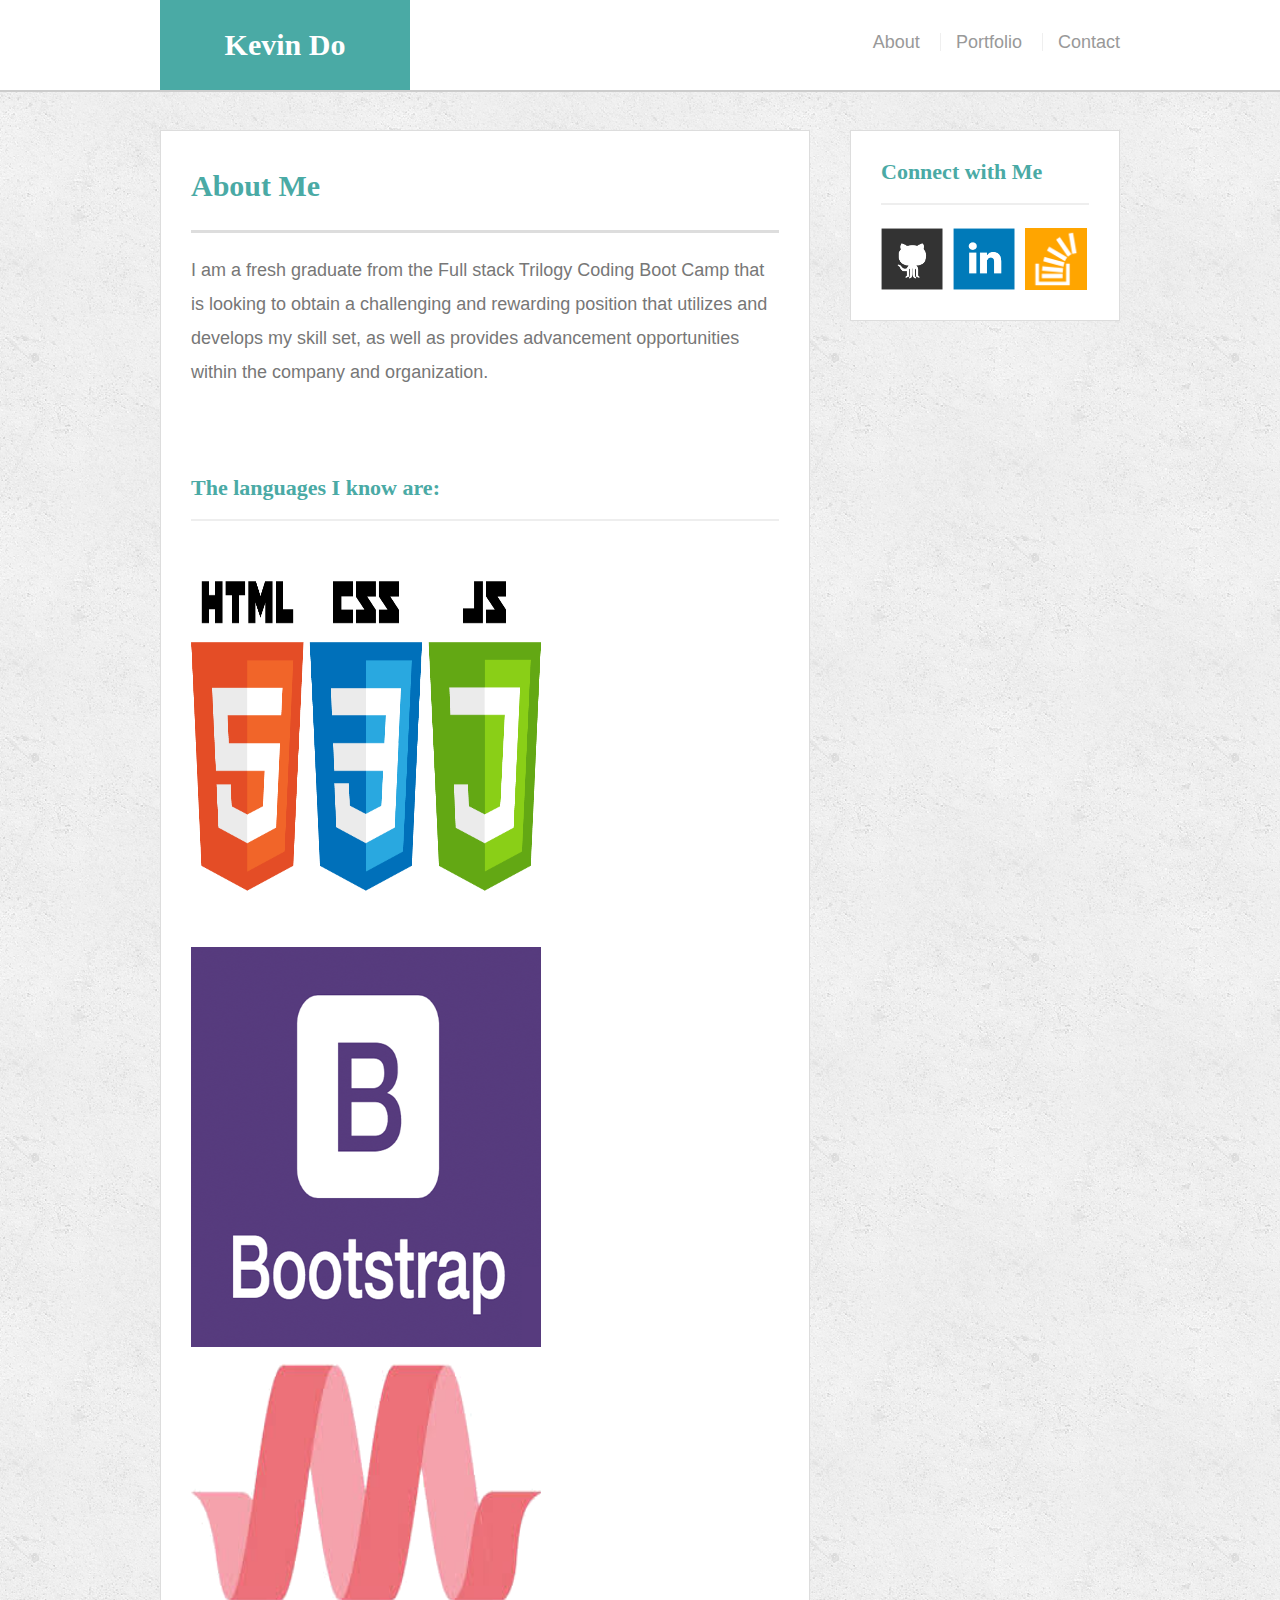
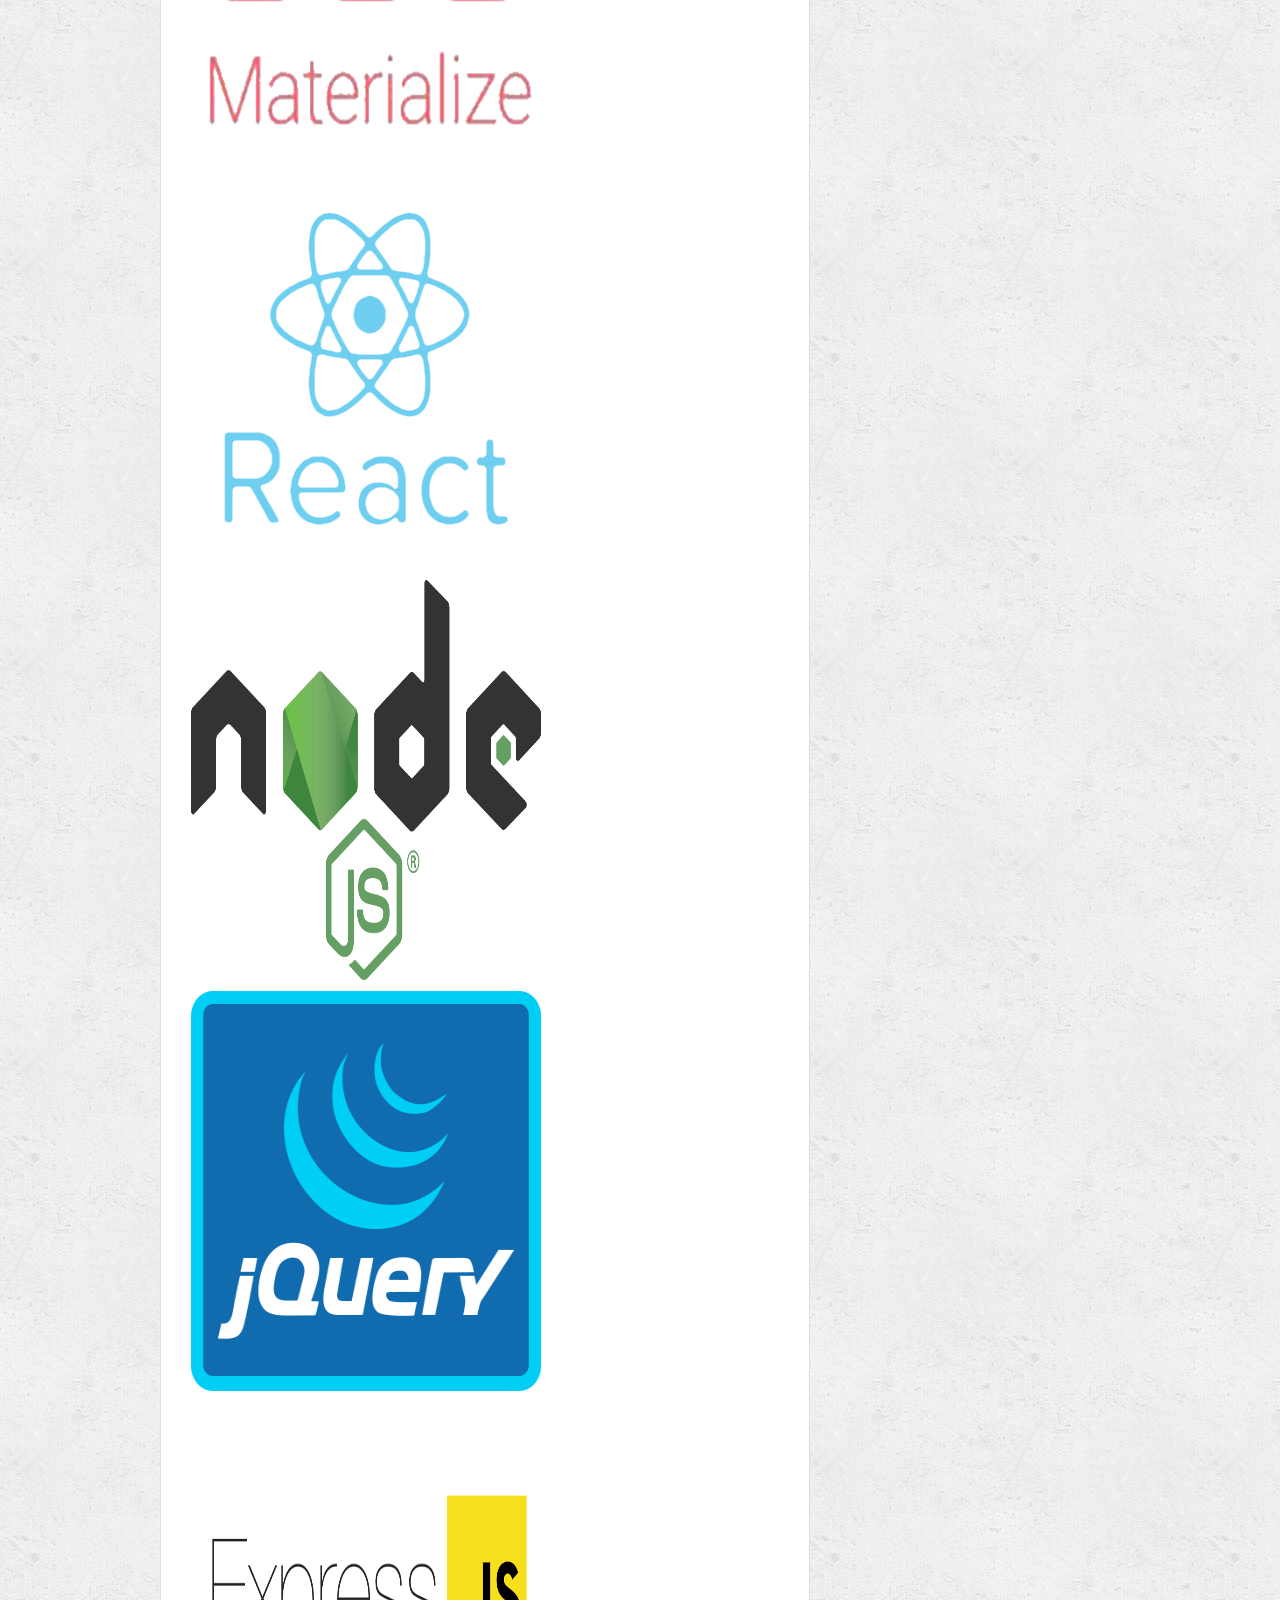
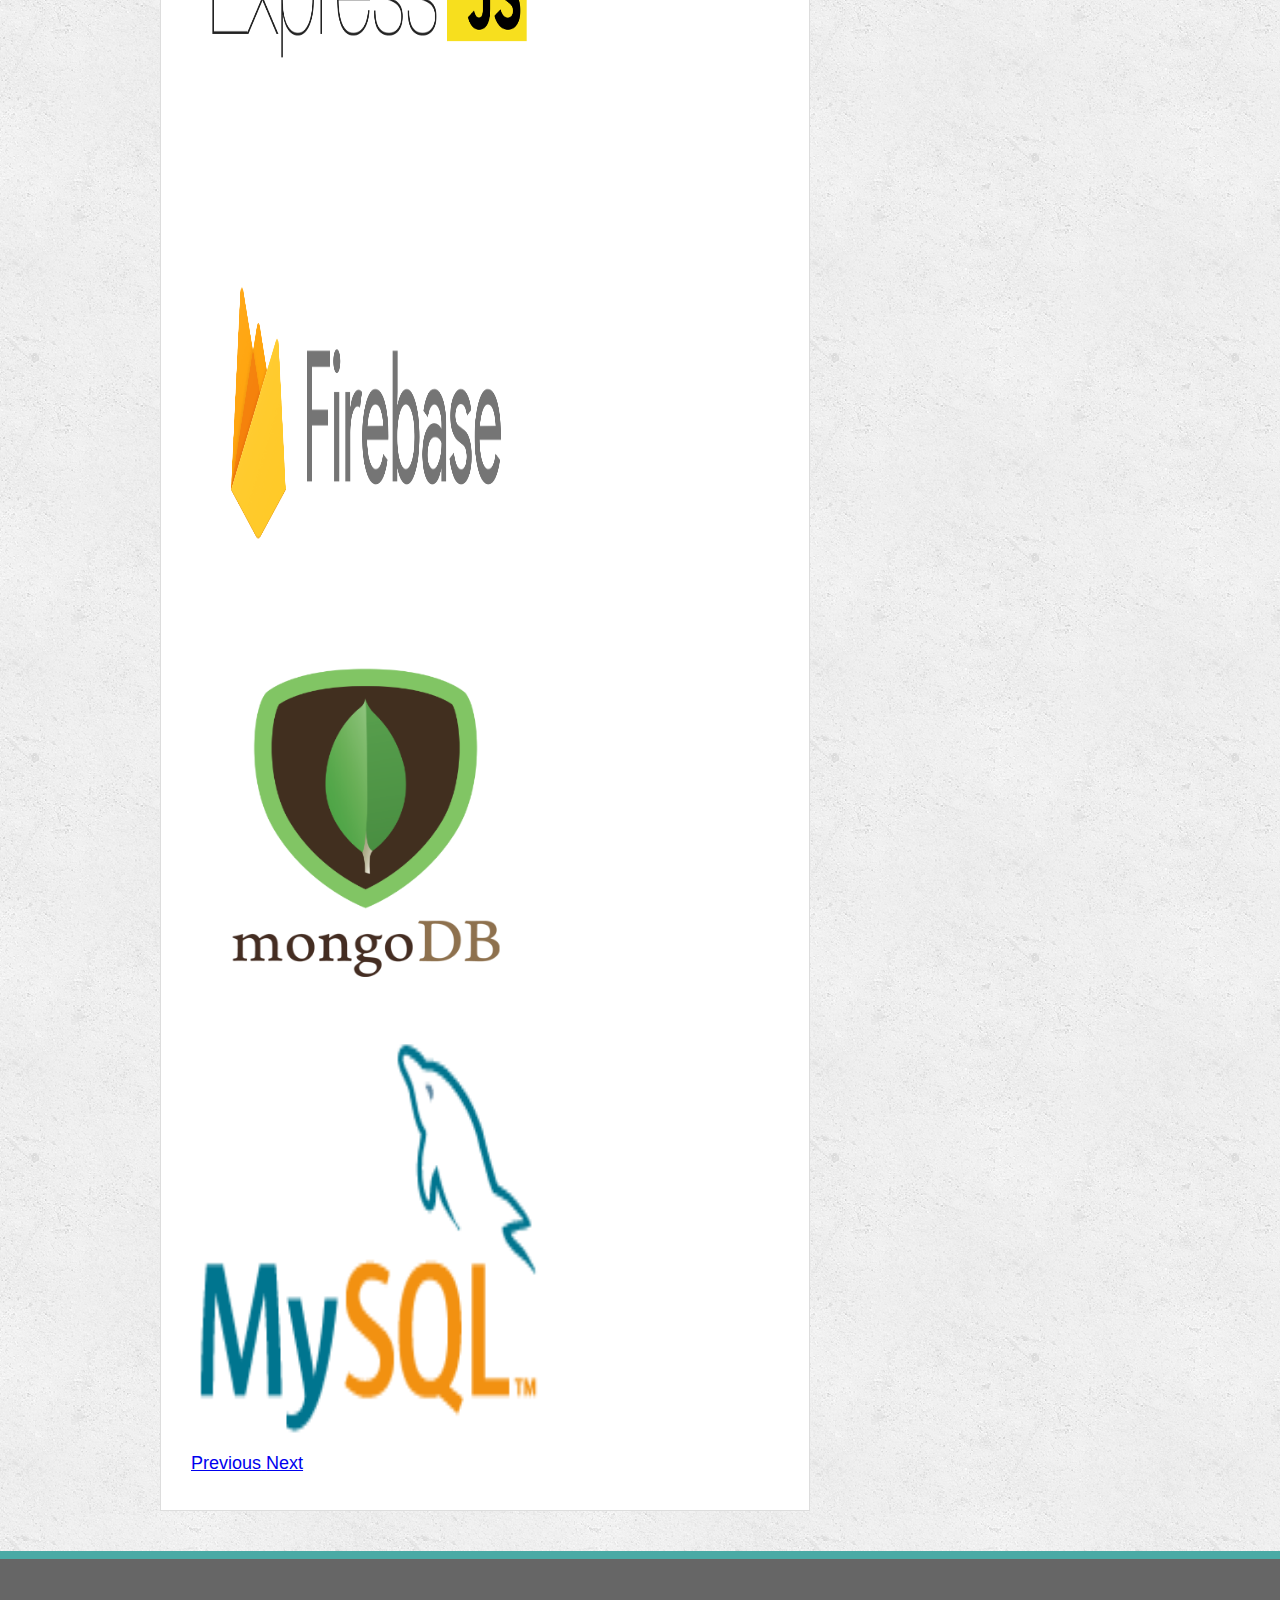
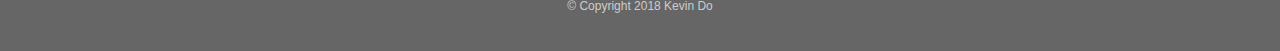
<file: index.html>
<!doctype html>
<html lang="en-us">
<head>
  <meta charset="UTF-8">
  <title>About | Kevin Do</title>
  <link rel="stylesheet" type="text/css" href="assets/css/style.css">
  <link rel="stylesheet" href="https://stackpath.bootstrapcdn.com/bootstrap/4.1.2/css/bootstrap.min.css" integrity="sha384-Smlep5jCw/wG7hdkwQ/Z5nLIefveQRIY9nfy6xoR1uRYBtpZgI6339F5dgvm/e9B"
  crossorigin="anonymous"> 
  <script src="https://code.jquery.com/jquery-3.3.1.slim.min.js" integrity="sha384-q8i/X+965DzO0rT7abK41JStQIAqVgRVzpbzo5smXKp4YfRvH+8abtTE1Pi6jizo"
    crossorigin="anonymous"></script>
  <script src="https://cdnjs.cloudflare.com/ajax/libs/popper.js/1.14.3/umd/popper.min.js" integrity="sha384-ZMP7rVo3mIykV+2+9J3UJ46jBk0WLaUAdn689aCwoqbBJiSnjAK/l8WvCWPIPm49"
    crossorigin="anonymous"></script>
  <script src="https://stackpath.bootstrapcdn.com/bootstrap/4.1.2/js/bootstrap.min.js" integrity="sha384-o+RDsa0aLu++PJvFqy8fFScvbHFLtbvScb8AjopnFD+iEQ7wo/CG0xlczd+2O/em"
    crossorigin="anonymous"></script>
</head>
<body>

<div class="wrapper">

  <header id="masthead">
    <div class="container">
      <a href="index.html" id="logo">Kevin Do</a>
      <nav>
        <ul>
          <li><a href="index.html">About</a></li>
          <li><a href="portfolio.html">Portfolio</a></li>
          <li><a href="contact.html">Contact</a></li>
        </ul>
      </nav>
    </div>
  </header>

  <main class="container">
    <section class="main-section">
      <h1>About Me</h1>
      <p>I am a fresh graduate from the Full stack Trilogy Coding Boot Camp that is looking to obtain a challenging and rewarding
      position that utilizes and develops my skill set, as well as provides advancement opportunities within the company and
      organization.</p>
        <br>
        <br>
      <h3>The languages I know are:</h3>
        <div id="carouselExampleIndicators" class="carousel slide" data-ride="carousel">         
          <div class="carousel-inner">
            <div class="carousel-item active">
              <img id="languages" class="d-block w-100" src="assets/images/languages/Front-End.png" alt="First slide">
            </div>
            <div class="carousel-item">
              <img id="languages" class="d-block w-100" src="assets/images/languages/bootstrap.png" alt="Second slide">
            </div>
            <div class="carousel-item">
              <img id="languages" class="d-block w-100" src="assets/images/languages/materialize.png" alt="Third slide">
            </div>
            <div class="carousel-item">
              <img id="languages" class="d-block w-100" src="assets/images/languages/react.png" alt="Fourth slide">
            </div>
            <div class="carousel-item">
              <img id="languages" class="d-block w-100" src="assets/images/languages/nodejs.png" alt="Fifth slide">
            </div>
            <div class="carousel-item">
              <img id="languages" class="d-block w-100" src="assets/images/languages/jquery.png" alt="Sixth slide">
            </div>
            <div class="carousel-item">
              <img id="languages" class="d-block w-100" src="assets/images/languages/express.png" alt="Second slide">
            </div>
            <div class="carousel-item">
              <img id="languages" class="d-block w-100" src="assets/images/languages/firebase.png" alt="Seventh slide">
            </div>
            <div class="carousel-item">
              <img id="languages" class="d-block w-100" src="assets/images/languages/mongodb.png" alt="Second slide">
            </div>
            <div class="carousel-item">
              <img id="languages" class="d-block w-100" src="assets/images/languages/mysql.png" alt="Third slide">
            </div>
          </div>
          <a class="carousel-control-prev" href="#carouselExampleIndicators" role="button" data-slide="prev">
            <span class="carousel-control-prev-icon" aria-hidden="true"></span>
            <span class="sr-only">Previous</span>
          </a>
          <a class="carousel-control-next" href="#carouselExampleIndicators" role="button" data-slide="next">
            <span class="carousel-control-next-icon" aria-hidden="true"></span>
            <span class="sr-only">Next</span>
          </a>
        </div>
    </section>

    <section class="sidebar">
      <div id="connect">
        <h2>Connect with Me</h2>

        <ul>
<li>
  <a href="https://github.com/KevinDo234">
  <img src="assets/images/github-128.png" alt="Github">
  </a>
</li>
<li>
  <a href="https://www.linkedin.com/in/kevin-duy-do-5b550710b/">
    <img src="assets/images/linkedin-128.png" alt="LinkedIn">
  </a>
</li>
<li>
  <a href="https://stackoverflow.com/users/8645043/kevindo234">
    <img src="assets/images/stackoverflow-128.png" alt="Stack Overflow">
  </a>
</li>
        </ul>   
      </div>
    </section>
  </main>
  <div class="push"></div>
</div>

  <footer>
    <div class="container">
      &copy; Copyright 2018 Kevin Do 
    </div>
  </footer>
</body>
</html>
</file>
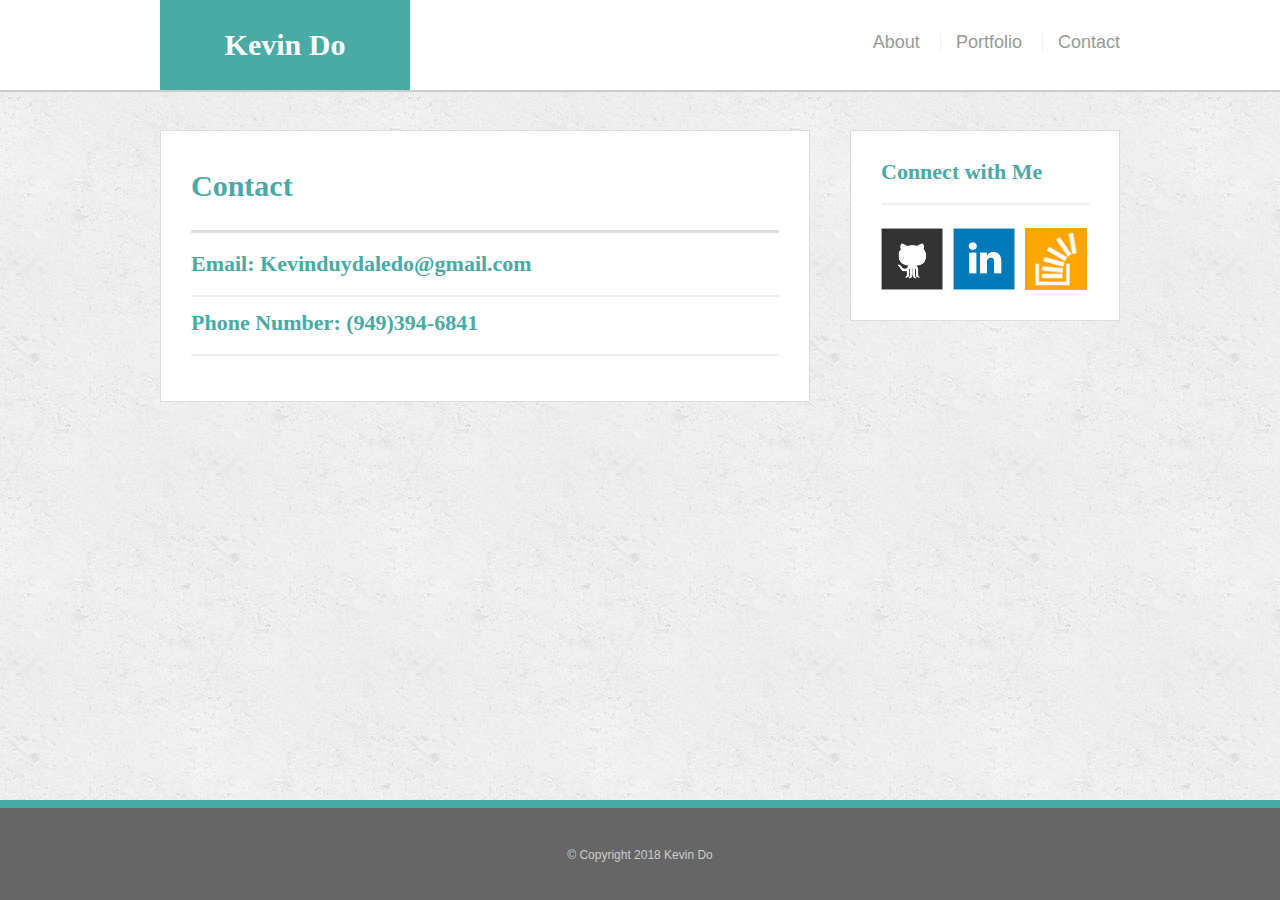
<file: contact.html>
<!doctype html>
<html lang="en-us">
<head>
  <meta charset="UTF-8">
  <title>Contact | Kevin Do</title>
  <link rel="stylesheet" type="text/css" href="assets/css/style.css">
</head>
<body>

<div class="wrapper">

  <header id="masthead">
    <div class="container">
      <a href="index.html" id="logo">Kevin Do</a>
      <nav>
        <ul>
          <li><a href="index.html">About</a></li>
          <li><a href="portfolio.html">Portfolio</a></li>
          <li><a href="contact.html">Contact</a></li>
        </ul>
      </nav>
    </div>
  </header>

  <main class="container">
    <section class="main-section">
      <h1>Contact</h1>

      <h3>Email: Kevinduydaledo@gmail.com</h3>
      <h3>Phone Number: (949)394-6841</h3>
    </section>

    <section class="sidebar">
      <div id="connect">
        <h2>Connect with Me</h2>

        <ul>
<li>
  <a href="https://github.com/KevinDo234">
    <img src="assets/images/github-128.png" alt="Github">
  </a>
</li>
<li>
  <a href="https://www.linkedin.com/in/kevin-duy-do-5b550710b/">
    <img src="assets/images/linkedin-128.png" alt="LinkedIn">
  </a>
</li>
<li>
  <a href="https://stackoverflow.com/users/8645043/kevindo234">
    <img src="assets/images/stackoverflow-128.png" alt="Stack Overflow">
  </a>
</li>
</ul>
      </div>
    </section>
  </main>
  <div class="push"></div>
</div>

  <footer>
    <div class="container">
      &copy; Copyright 2018 Kevin Do
    </div>
  </footer>
</body>
</html>
</file>
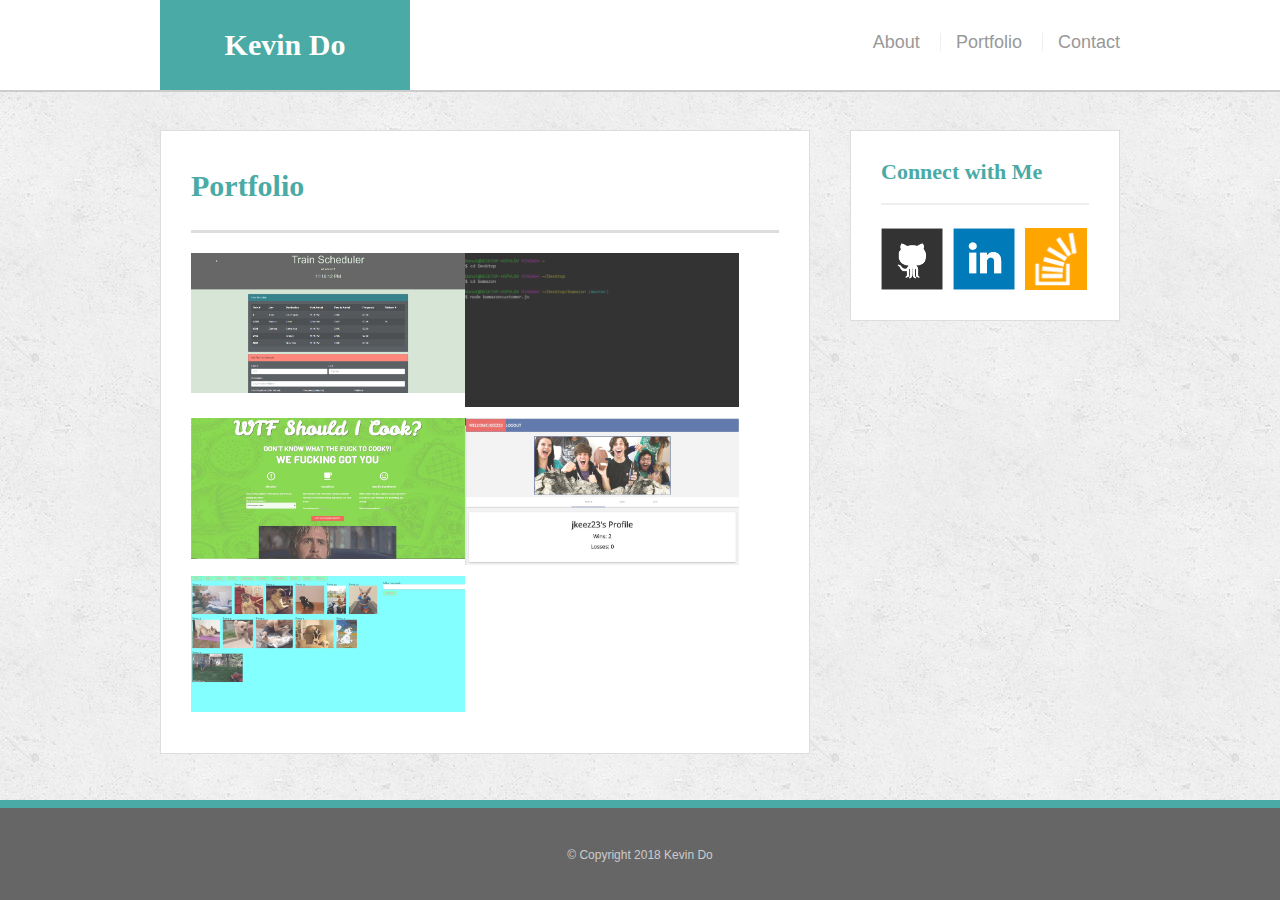
<file: portfolio.html>
<!doctype html>
<html lang="en-us">
<head>
  <meta charset="UTF-8">
  <title>Portfolio | Kevin Do</title>
  <link rel="stylesheet" type="text/css" href="assets/css/style.css">
</head>
<body>

<div class="wrapper">

  <header id="masthead">
    <div class="container">
      <a href="index.html" id="logo">Kevin Do</a>
      <nav>
        <ul>
          <li><a href="index.html">About</a></li>
          <li><a href="portfolio.html">Portfolio</a></li>
          <li><a href="contact.html">Contact</a></li>
        </ul>
      </nav>
    </div>
  </header>

  <main class="container">
    <section class="main-section">
      <h1>Portfolio</h1>
      <!--Train Schedule-->
      <div class="work">
        <img src="assets/images/Portfolio/Train.png" alt="train">
        <a href="https://github.com/KevinDo234/TrainSchedule">Train Schedule</a>
      </div>
      <!--Bamazon-->
      <div class="work">
        <img src="assets/images/Portfolio/Bamazon.gif" alt="Bamazon">
        <a href="https://github.com/KevinDo234/Bamazon">Bamazon</a>
      </div>
      <!--WTFSIC First Group Project-->
        <div class="work">
        <img src="assets/images/Portfolio/WTFSIC.jpg" alt="WTFSIC">
        <a href="https://github.com/lylkda/WTFSIC">WTFSIC</a>
      </div>
      <!--Bet Social-->
      <div class="work">
        <img src="assets/images/Portfolio/BetSocial.JPG" alt="BetSocial">
        <a href="https://github.com/tim0thylee/BetSocial">BetSocial</a>
      </div>
      <!--Giftastic-->
      <div class="work">
        <img src="assets/images/Portfolio/Giftastic.png" alt="Giftastic">
        <a href="https://github.com/KevinDo234/Giftastic">Giftastic</a>
      </div>

    </section>

    <section class="sidebar">
      <div id="connect">
        <h2>Connect with Me</h2>

        <ul>
<li>
  <a href="https://github.com/KevinDo234">
    <img src="assets/images/github-128.png" alt="Github">
  </a>
</li>
<li>
  <a href="https://www.linkedin.com/in/kevin-duy-do-5b550710b/">
    <img src="assets/images/linkedin-128.png" alt="LinkedIn">
  </a>
</li>
<li>
  <a href="https://stackoverflow.com/users/8645043/kevindo234">
    <img src="assets/images/stackoverflow-128.png" alt="Stack Overflow">
  </a>
</li>
</ul>
      </div>
    </section>
  </main>
  <div class="push"></div>
</div>

  <footer>
    <div class="container">
      &copy; Copyright 2018 Kevin Do
    </div>
  </footer>
</body>
</html>
</file>
<file: assets/css/style.css>
@import url("reset.css");

body {
  font-family: Arial,
  "Helvetica Neue",
  Helvetica,
  sans-serif !important;

  /* Typography */
  font-size: 18px !important;
  line-height: 34px !important;
  color: #777 !important;

  /* Visual */
  background: url("../images/concrete_seamless.png");
}

* {
  /* Box-model */
  box-sizing: border-box !important;

  /* Positioning */
  margin: 0 !important;
}

html,
body {
  height: 100% !important;
}

/* general */

.wrapper {
  height: auto !important;
  height: 100% !important;

  /* Box-model */
  min-height: 100% !important;

  /* Positioning */
  margin: 0 auto -100px !important;
}

.container {
  /* Box-model */
  width: 100% !important;
  max-width: 960px !important;

  /* Positioning */
  margin: 0 auto !important;
  clear: both !important;
}

h1,
h2,
h3,
p {
  margin-bottom: 20px !important;
}

p:last-child {
  margin-bottom: 0 !important;
}

h1,
h2,
h3 {
  /* Typography */
  font-family: Georgia,
  Times,
  "Times New Roman",
  serif !important;
  font-weight: 700 !important;
  color: #4aaaa5 !important;
}

h1 {
  /* Box-model */
  padding-bottom: 20px !important;

  /* Typography */
  font-size: 30px !important;
  line-height: 49px !important;

  /* Visual */
  border-bottom: 3px solid #ddd !important;
}

h2,
h3 {
  font-size: 22px !important;
}

/* header */

#masthead {
  position: fixed !important;
  z-index: 99 !important;

  /* Box-model */
  width: 100% !important;

  /* Positioning */
  margin: 0 0 30px !important;
  overflow: auto !important;

  /* Typography */
  color: #fff !important;
  background: #fff !important;

  /* Visual */
  border-bottom: 2px solid #ccc !important;
}

#logo {
  float: left !important;

  /* Box-model */
  width: 250px !important;
  height: 90px !important;

  /* Typography */
  font-family: Georgia,
  Times,
  "Times New Roman",
  serif !important;
  font-size: 30px !important;
  font-weight: 700 !important;
  line-height: 90px !important;
  color: #fff !important;
  text-align: center !important;
  text-decoration: none !important;

  /* Visual */
  background: #4aaaa5 !important;
}

nav {
  /* Box-model */
  float: right !important;

  /* Positioning */
  margin-top: 25px !important;
}

nav li {
  display: inline-block !important;

  /* Box-model */
  padding-left: 15px !important;

  /* Positioning */
  margin-left: 15px !important;

  /* Typography */
  line-height: 18px !important;

  /* Visual */
  border-left: 1px solid #efefef !important;
}

nav a {
  /* Typography */
  color: #999 !important;
  text-decoration: none !important;
}

nav a:hover {
  color: #666 !important;
}

nav li:first-child {
  /* Box-model */
  padding-left: 0 !important;

  /* Positioning */
  margin-left: 0 !important;

  /* Visual */
  border-left: 0 none !important;
}
/*known lang carousel*/
#languages{
  height: 400px;
  width: 350px;
}

/* footer */

footer,
.push {
  height: 100px !important;
}

footer {
  /* Box-model */
  padding: 30px 0 !important;

  /* Positioning */
  clear: both !important;
  font-size: 12px !important;

  /* Typography */
  color: #ccc !important;
  text-align: center !important;

  /* Visual */
  background: #666 !important;
  border-top: 8px solid #4aaaa5 !important;
}

/* sidebar */

.sidebar {
  float: right !important;
  width: 100% !important;
  max-width: 270px !important;

  /* Box-model */
  padding: 30px !important;

  /* Positioning */
  margin-bottom: 20px !important;
  background: #fff !important;

  /* Visual */
  border: 1px solid #ddd !important;
}

h3,
.sidebar h2 {
  /* Box-model */
  padding-bottom: 20px !important;

  /* Positioning */
  margin-bottom: 15px !important;

  /* Typography */
  line-height: 22px !important;

  /* Visual */
  border-bottom: 2px solid #eee !important;
}

.sidebar li {
  /* Box-model */
  float: left !important;
  width: 62px !important;
  height: 62px !important;

  /* Positioning */
  margin-top: 8px !important;
  margin-right: 10px !important;
}

.sidebar img {
  max-width: 100% !important;
}

.sidebar li:last-child {
  margin-right: 0 !important;
}

/* main */

main {
  padding-top: 130px !important;
}

.main-section {
  float: left !important;
  width: 100% !important;
  max-width: 650px !important;

  /* Box-model */
  padding: 30px !important;

  /* Positioning */
  margin: 0 0 40px !important;
  background: #fff !important;

  /* Visual */
  border: 1px solid #ddd !important;
}



/* portfolio page */

.work {
  /* Positioning */
  position: relative;
  float: left;

  /* Box-model */
  width: 274px;
  margin: 20px 0 25px;
  overflow: auto;
}

.work:nth-child(even) {
  margin-right: 40px;
}

.work img {
  /* Box-model */
  width: 100%;

  /* Visual */
  border: 0 none;

  /* Misc */
  opacity: 0.8;
}

.work a {
  /* Positioning */
  position: absolute;
  bottom: 20px;
  width: 100%;

  /* Box-model */
  padding: 15px;
  margin-bottom: 0;
  font-weight: 300;
  line-height: 30px;

  /* Typography */

  color: #fff;
  text-align: center;
  background: #4aaaa5;

  /* Visual */
  border-bottom: 0;
}

.auth-image {
  float: left;

  /* Box-model */
  width: 200px;
  height: auto;
  margin-top: 10px;

  /* Positioning */
  margin-right: 25px;
}

/* contact page */

#contact-form ul {
  margin-bottom: 20px;
}

#contact-form li {
  margin-bottom: 10px;
}

label,
input[type=text],
input[type=email],
textarea {
  /* Box-model */
  display: block;
  width: 100%;
}

input[type=text],
input[type=email],
textarea {
  /* Box-model */
  height: 35px;
  padding: 0 10px;

  /* Typography */
  font-size: 14px;

  /* Visual */
  border: 1px solid #ddd;
}

textarea {
  height: 200px;
}

input[type=submit] {
  /* Box-model */
  padding: 10px 30px;
  font-size: 18px;

  /* Typography */
  color: #fff;

  /* Misc */
  cursor: pointer;
  background: #4aaaa5;

  /* Visual */
  border: 0 none;
}

@media only screen and (max-width: 980px) {
  .container {
    max-width: 768px;

    /* Box-model */
    padding: 0 20px;
  }

  main.container {
    padding-top: 130px;
  }

  .main-section {
    max-width: 420px;
  }

  .work {
    width: 100%;
  }

  .auth-image {
    width: 100%;
    margin-bottom: 20px;
  }
}

@media only screen and (max-width: 768px) {
  .main-section,
  .sidebar {
    max-width: 100%;
  }

  main {
    overflow: auto;
  }

  .work {
    /* Box-model */
    width: 47%;

    /* Positioning */
    margin-bottom: 10px;
  }

  .work:nth-child(even) {
    margin-right: 0;
  }

  .work:nth-child(odd) {
    float: right;
  }

  .auth-image {
    width: 50%;
  }

  .sidebar {
    margin-bottom: 40px;
  }
}

@media only screen and (max-width: 640px) {
  #masthead {
    /* Positioning */
    position: static;
    margin-bottom: 20px;
  }

  header .container {
    padding: 0;
  }

  main.container {
    padding-top: 0;
  }

  #logo,
  .work,
  .auth-image {
    width: 100%;
  }

  nav {
    /* Box-model */
    width: 100%;

    /* Positioning */
    margin: 15px 0;

    /* Typography */
    text-align: center;
  }

  nav a {
    /* Box-model */
    width: 30%;
    padding-left: 0;

    /* Positioning */
    margin-left: 0;
  }
}
</file>
